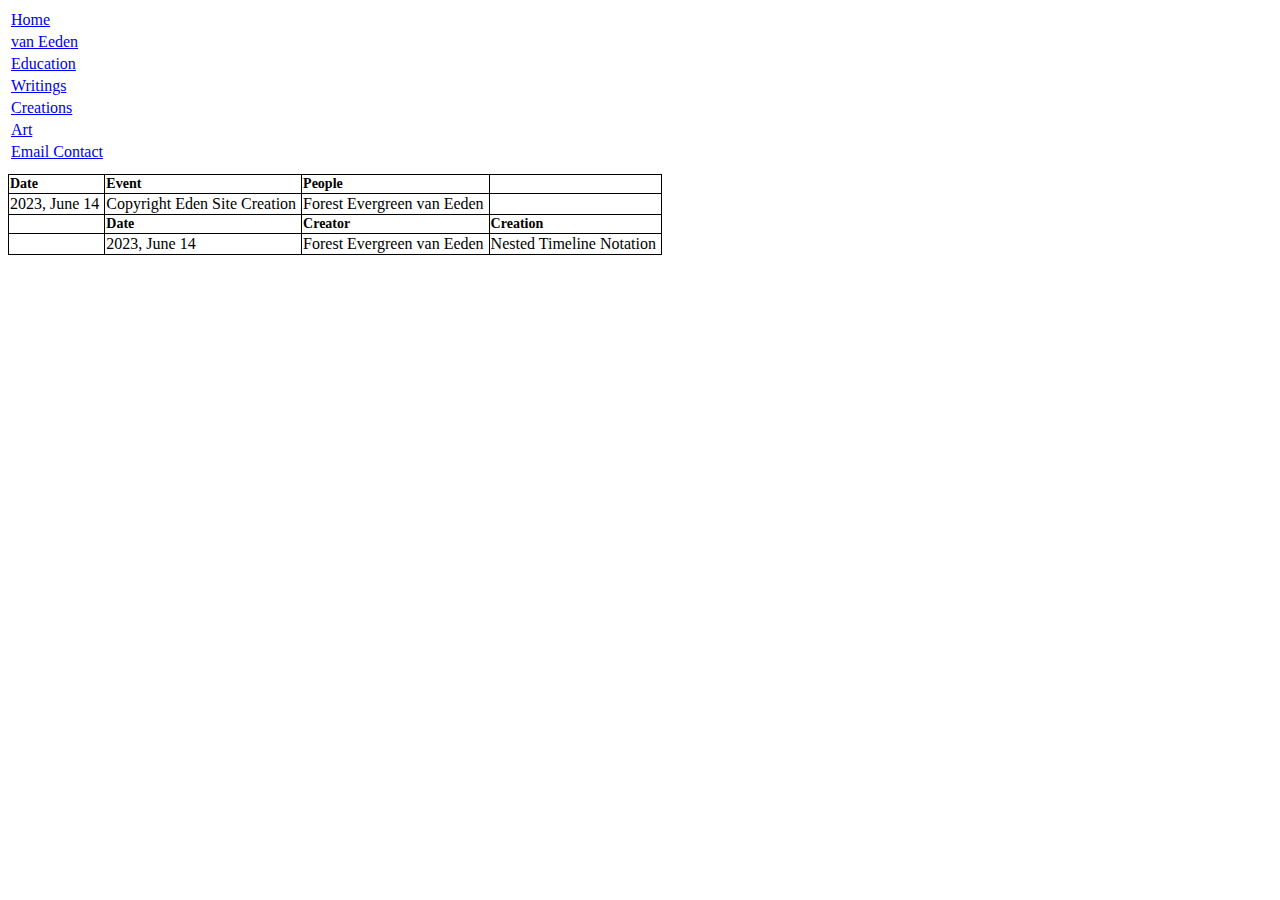
<file: index.html>
<html>
  <head>
    <title>Copyright Eden Site</title>
    <link rel="stylesheet" href="style.css">
  </head>
  <body>
    <table style="padding-bottom:10px;">
      <tr><td><a href="index.html">Home</a></td></tr>
      <tr><td><a href="van_Eeden.html">van Eeden</a></td></tr>
      <tr><td><a href="education.html">Education</a></td></tr>
      <tr><td><a href="writings.html">Writings</a></td></tr>
      <tr><td><a href="creations.html">Creations</a></td></tr>
      <tr><td><a href="art.html">Art</a></td></tr>
      <tr><td><a href="mailto:copyrighteden@icloud.com">Email Contact</a></td></tr>
    </table>
    <table class="timeline">
      <tr colspan="3" class="timeline">
        <th class="timeline">Date</th>
        <th class="timeline">Event</th>
        <th class="timeline">People</th>
      </tr>
      <tr colspan="3" class="timeline">
        <td class="timeline">2023, June 14</td>
        <td class="timeline">Copyright Eden Site Creation</td>
        <td class="timeline">Forest Evergreen van Eeden</td>
      </tr>
      <tr colspan="4" class="timeline">
        <th class="nested-space timeline"></th>
        <th class="timeline">Date</th>
        <th class="timeline">Creator</th>
        <th class="timeline">Creation</th>
      </tr>
      <tr colspan="4" class="timeline">
        <td class="nested-space timeline"></td>
        <td class="timeline">2023, June 14</td>
        <td class="timeline">Forest Evergreen van Eeden</td>
        <td class="timeline">Nested Timeline Notation</td>
      </tr>
    </table>
  </body>
</html>
</file>
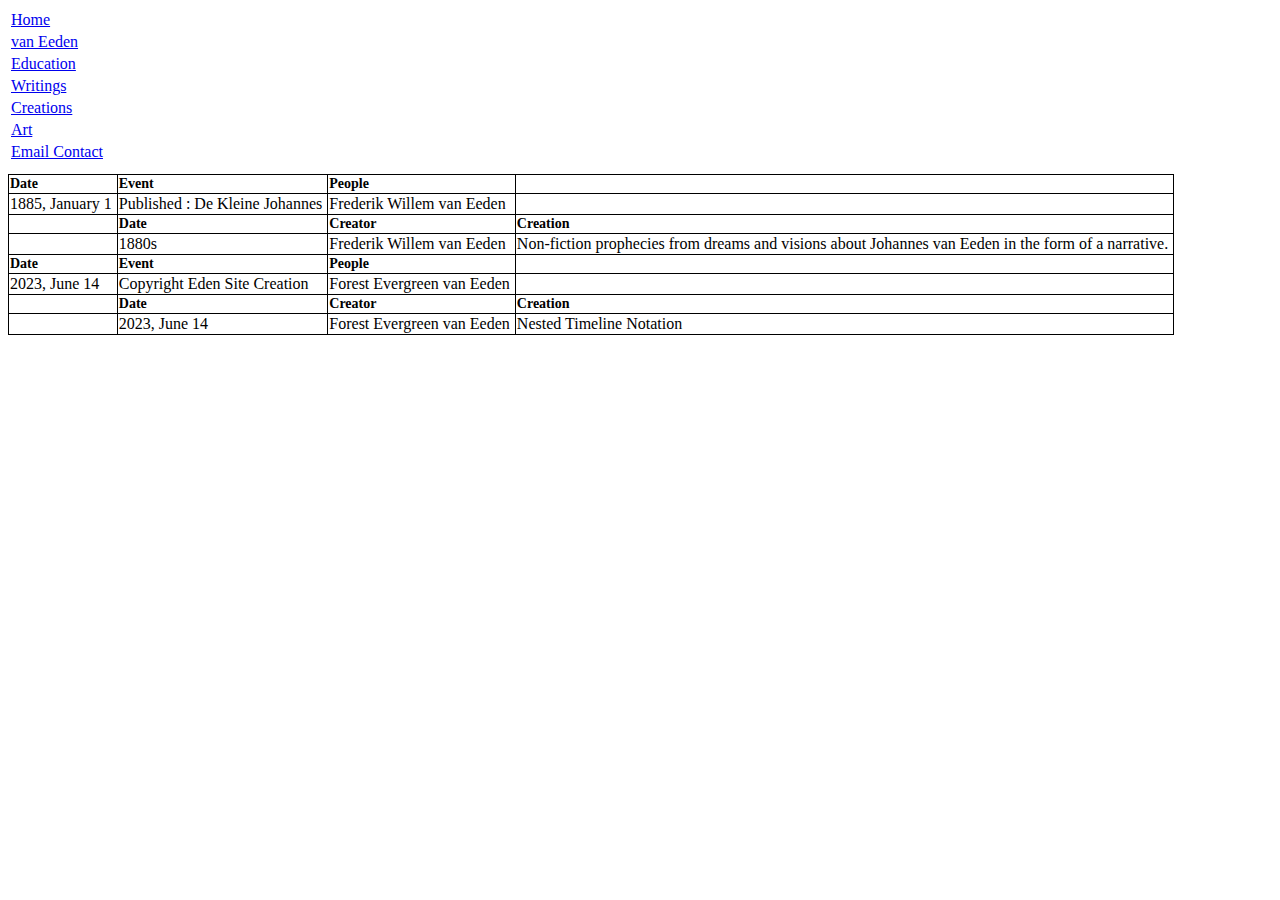
<file: van_Eeden.html>
<html>
  <head>
    <title>Copyright Eden Site</title>
    <link rel="stylesheet" href="style.css">
  </head>
  <body>
    <table style="padding-bottom:10px;">
      <tr><td><a href="index.html">Home</a></td></tr>
      <tr><td><a href="van_Eeden.html">van Eeden</a></td></tr>
      <tr><td><a href="education.html">Education</a></td></tr>
      <tr><td><a href="writings.html">Writings</a></td></tr>
      <tr><td><a href="creations.html">Creations</a></td></tr>
      <tr><td><a href="art.html">Art</a></td></tr>
      <tr><td><a href="mailto:copyrighteden@icloud.com">Email Contact</a></td></tr>
    </table>
    <table class="timeline">
      <tr colspan="3" class="timeline">
        <th class="timeline">Date</th>
        <th class="timeline">Event</th>
        <th class="timeline">People</th>
      </tr>
      <tr colspan="3" class="timeline">
        <td class="timeline">1885, January 1</td>
        <td class="timeline">Published : De Kleine Johannes</td>
        <td class="timeline">Frederik Willem van Eeden</td>
      </tr>
      <tr colspan="4" class="timeline">
        <th class="nested-space timeline"></th>
        <th class="timeline">Date</th>
        <th class="timeline">Creator</th>
        <th class="timeline">Creation</th>
      </tr>
      <tr colspan="4" class="timeline">
        <td class="nested-space timeline"></td>
        <td class="timeline">1880s</td>
        <td class="timeline">Frederik Willem van Eeden</td>
        <td class="timeline">Non-fiction prophecies from dreams and visions about Johannes van Eeden in the form of a narrative.</td>
      </tr>
      <tr colspan="3" class="timeline">
        <th class="timeline">Date</th>
        <th class="timeline">Event</th>
        <th class="timeline">People</th>
      </tr>
      <tr colspan="3" class="timeline">
        <td class="timeline">2023, June 14</td>
        <td class="timeline">Copyright Eden Site Creation</td>
        <td class="timeline">Forest Evergreen van Eeden</td>
      </tr>
      <tr colspan="4" class="timeline">
        <th class="nested-space timeline"></th>
        <th class="timeline">Date</th>
        <th class="timeline">Creator</th>
        <th class="timeline">Creation</th>
      </tr>
      <tr colspan="4" class="timeline">
        <td class="nested-space timeline"></td>
        <td class="timeline">2023, June 14</td>
        <td class="timeline">Forest Evergreen van Eeden</td>
        <td class="timeline">Nested Timeline Notation</td>
      </tr>
    </table>
  </body>
</html>
</file>
<file: style.css>
h1 {padding-left:0px;}
h2 {padding-left:10px;}
h3 {padding-left:20px;}
h4 {padding-left:30px;}
h5 {padding-left:40px;}
p.h1 {padding-left:10px;}
p.h2 {padding-left:20px;}
p.h3 {padding-left:30px;}
p.h4 {padding-left:40px;}
p.h5 {padding-left:50px;}
table.h1 {padding-left:10px;}
table.h2 {padding-left:20px;}
table.h3 {padding-left:30px;}
table.h4 {padding-left:40px;}
table.h5 {padding-left:50px;}
table.timeline {border:1px solid black;
                border-collapse:collapse;}
tr.timeline {border:1px solid black;
                border-collapse:collapse;}
th {text-align:left;
    font-size:14px;}
th.timeline {border:1px solid black;
                border-collapse:collapse;}
td {padding-right:5px;}
td.title {font-size:12px;
          text-decoration-thickness:10px;}
td.source {font-size:12px;}
td.timeline {border:1px solid black;
                border-collapse:collapse;}
td.timeline-line {border-right:1px solid black;
                  height:12px;
                  width:50px;}
td.timeline-line_space {width:50px;
                        height:12px;}
td.timeline-step {border:1px solid black;
                  height:12px;
                  text-align:center;}
p.table {font-size:10px;}
</file>
